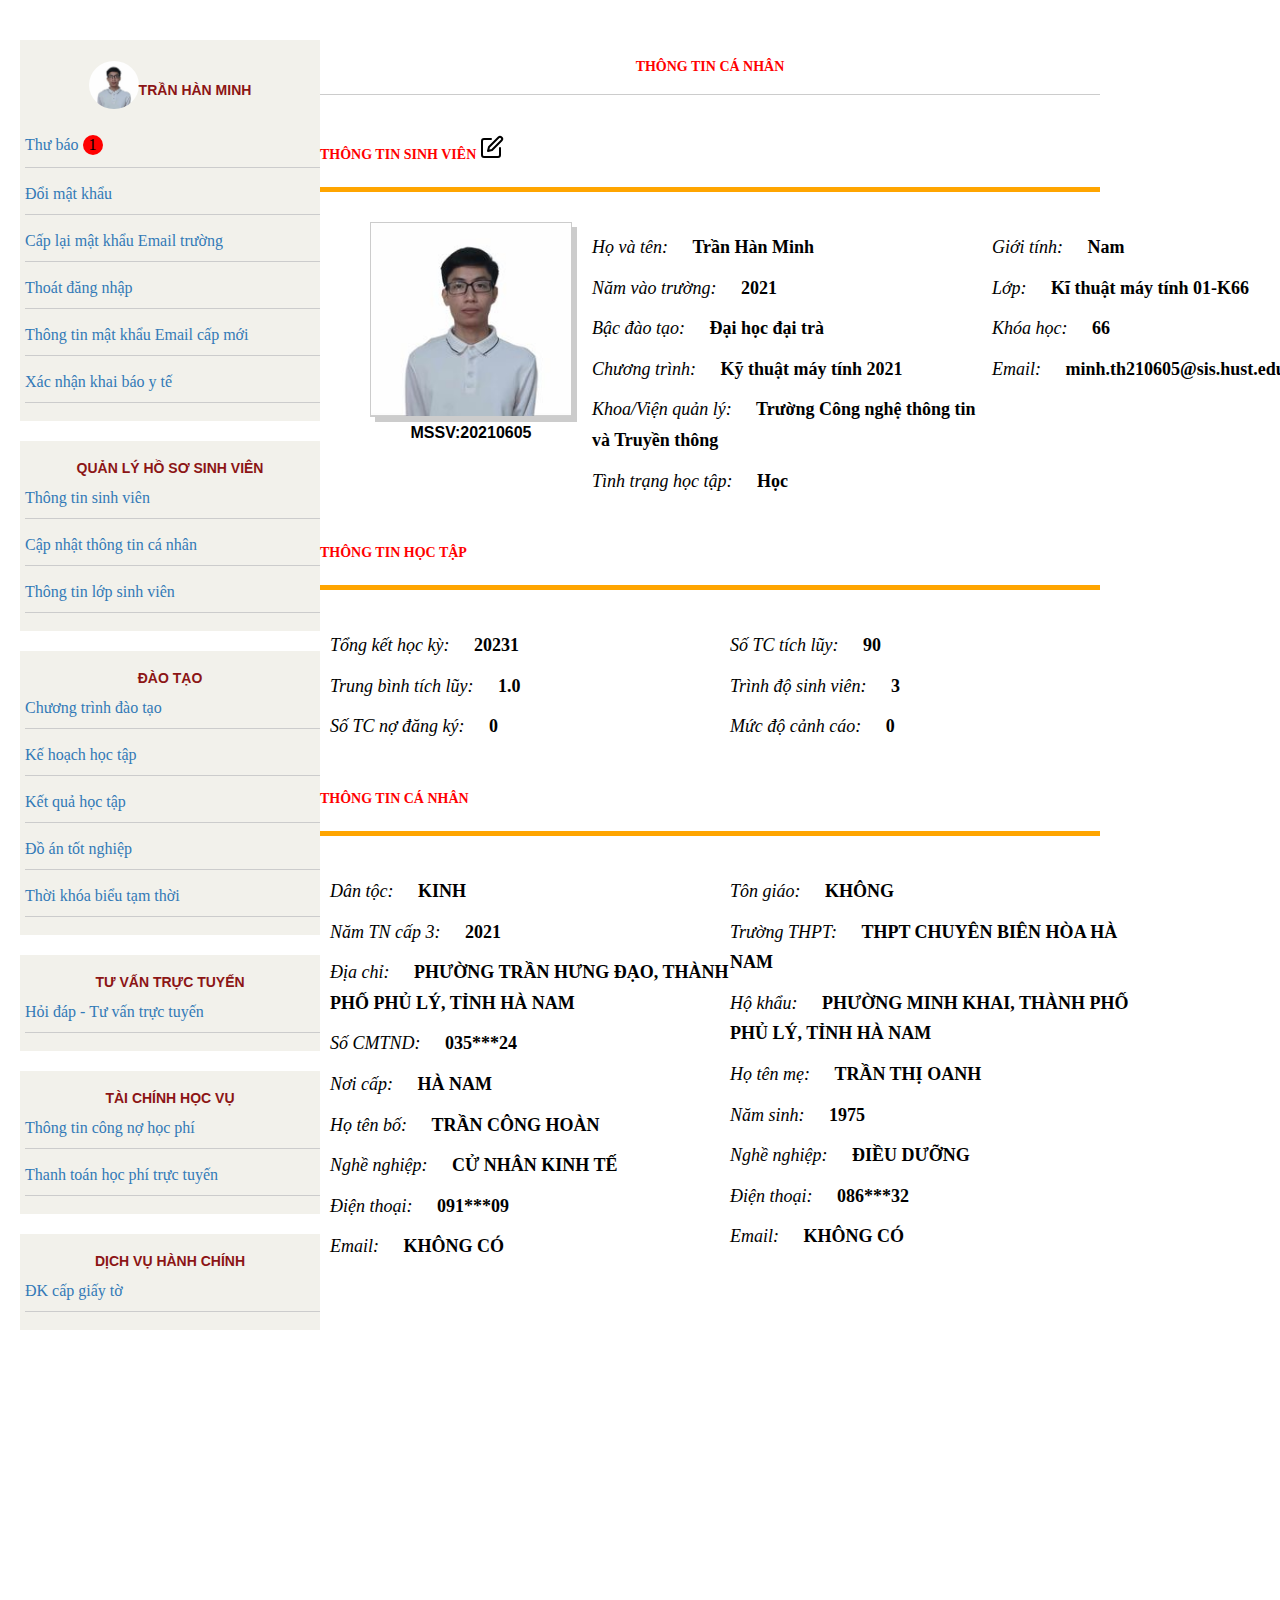
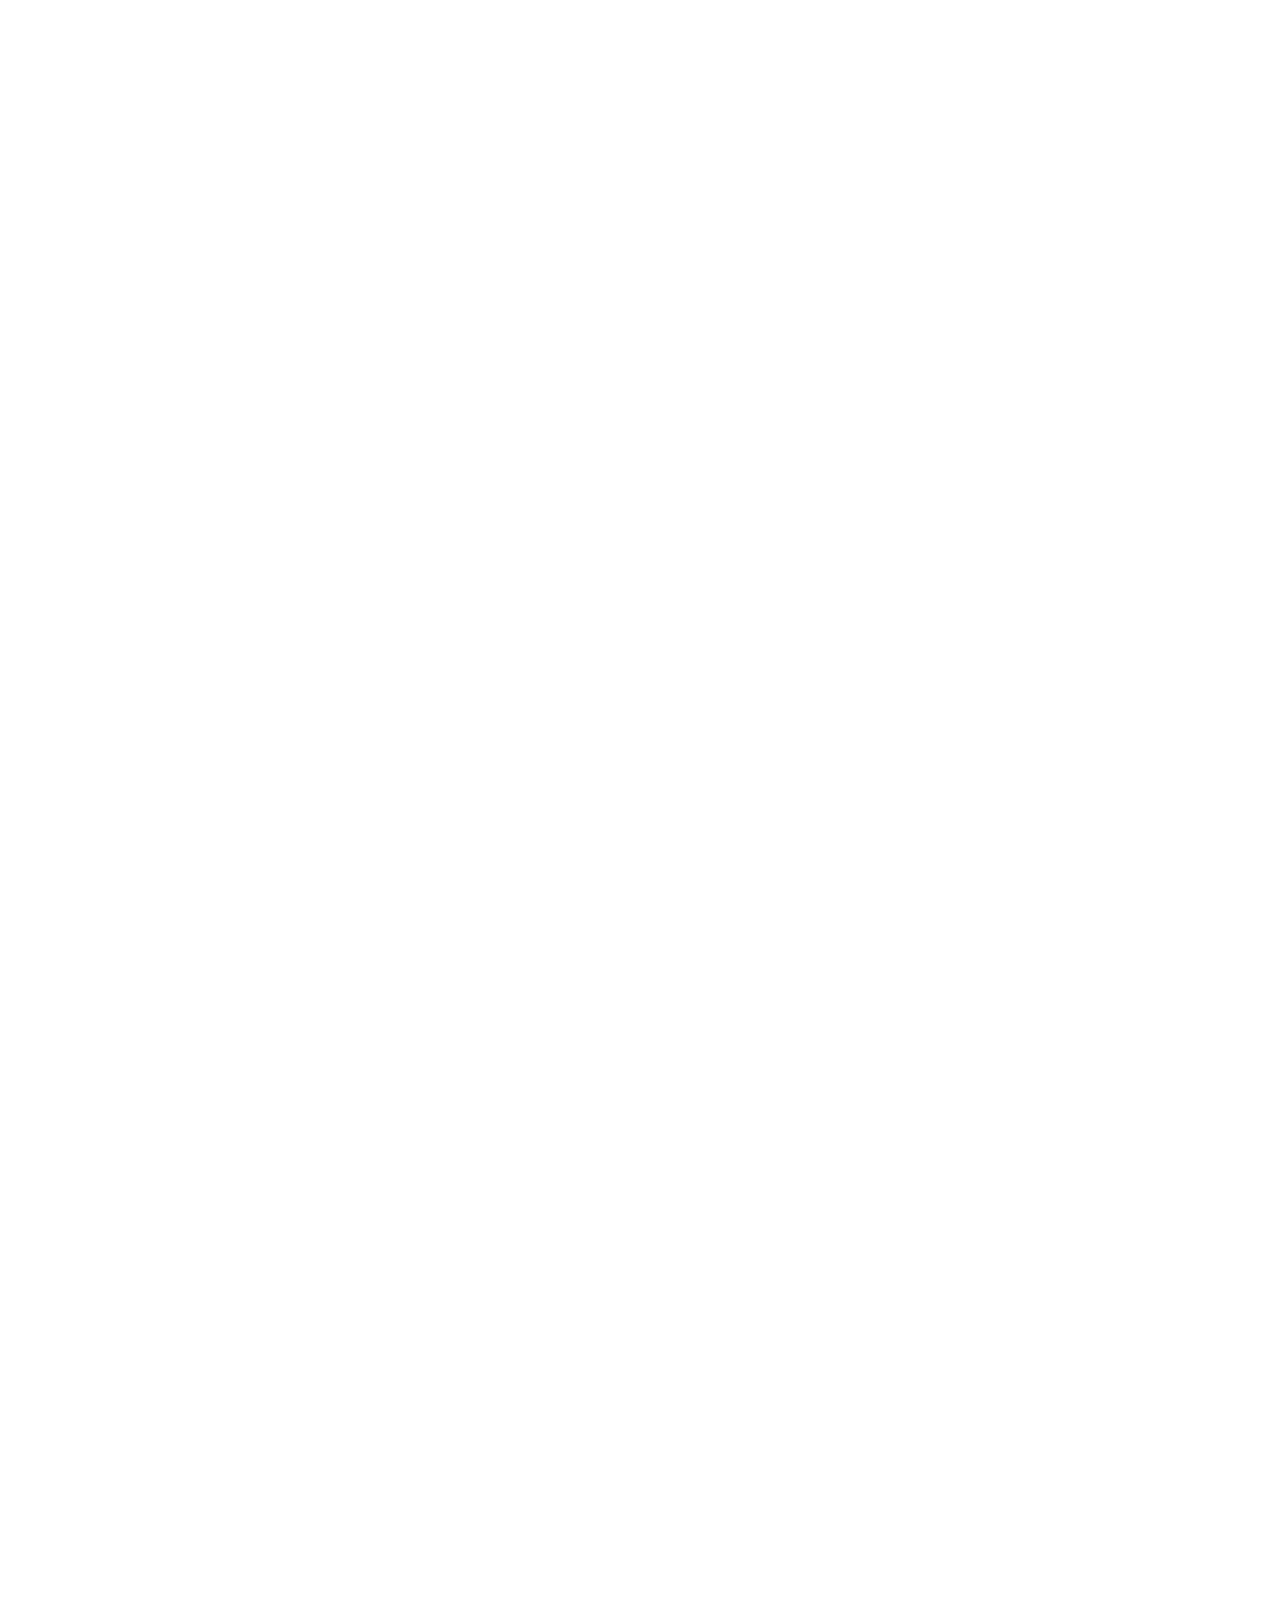
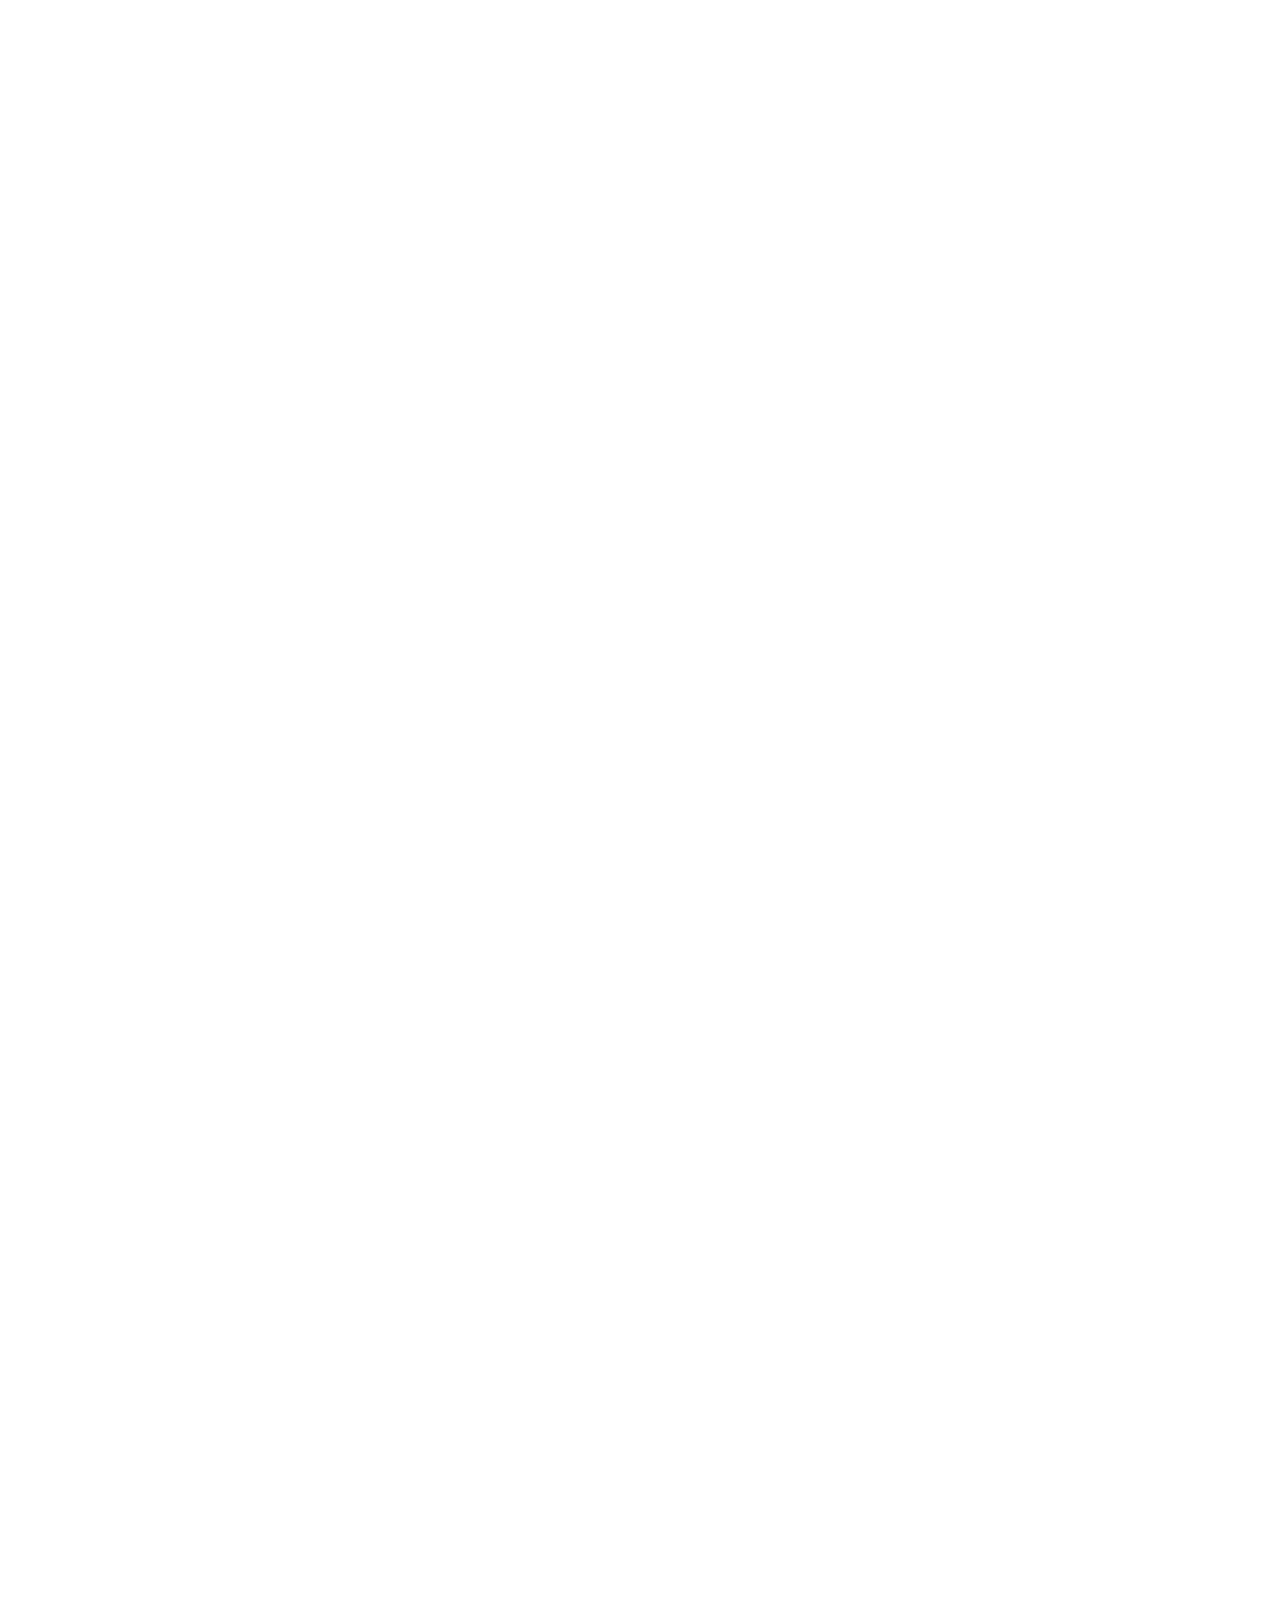
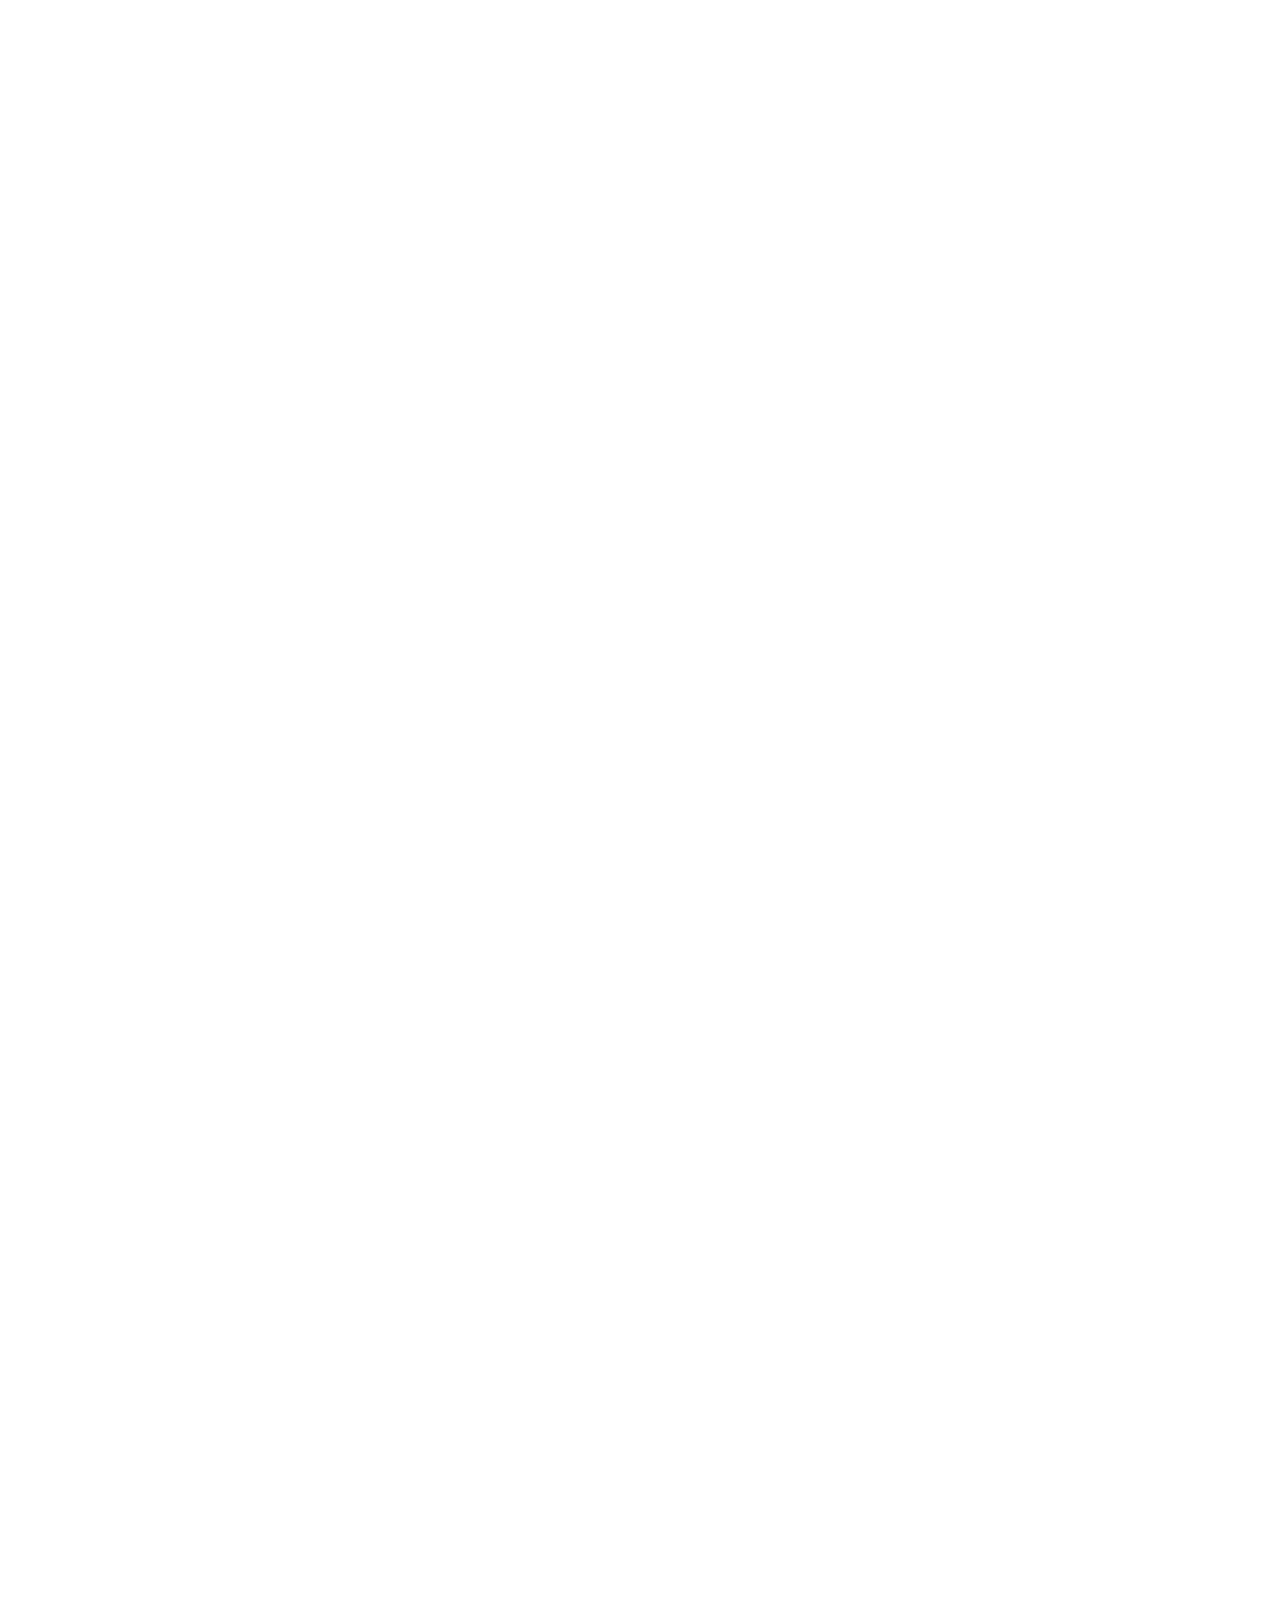
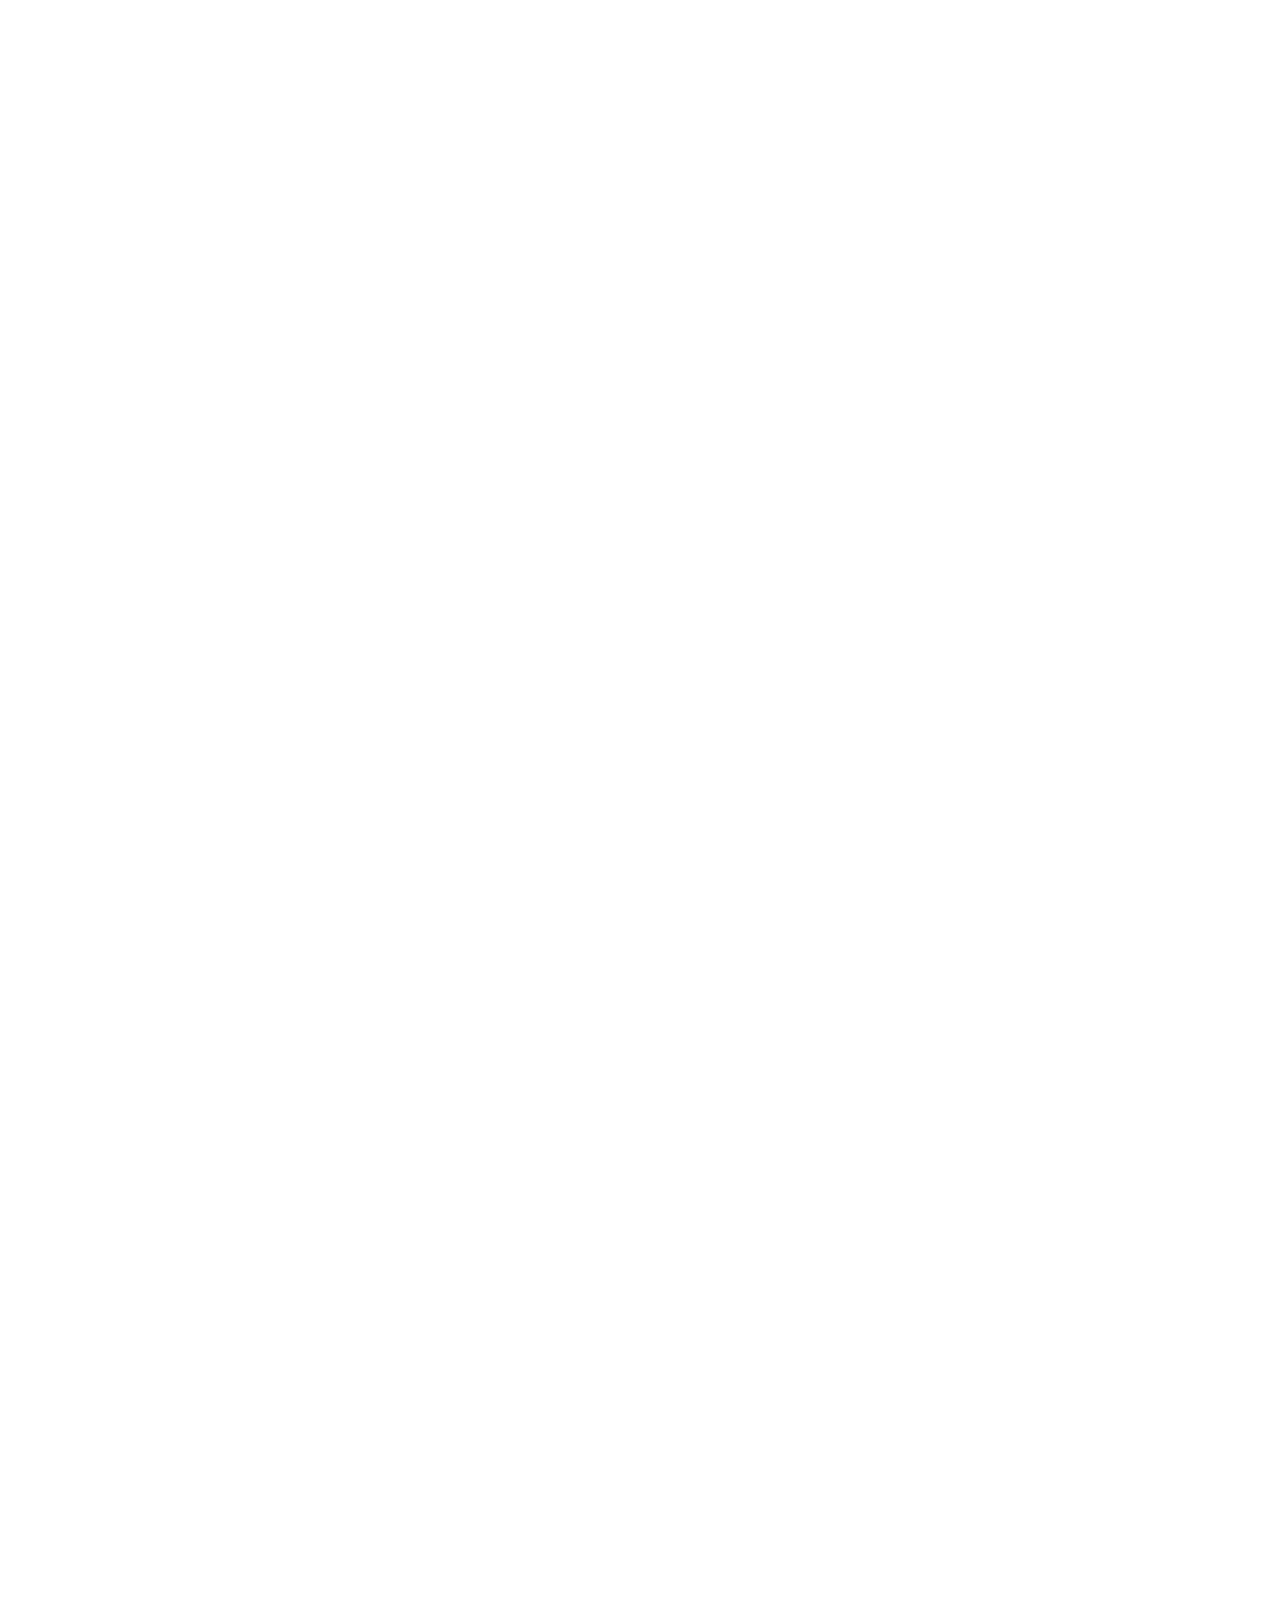
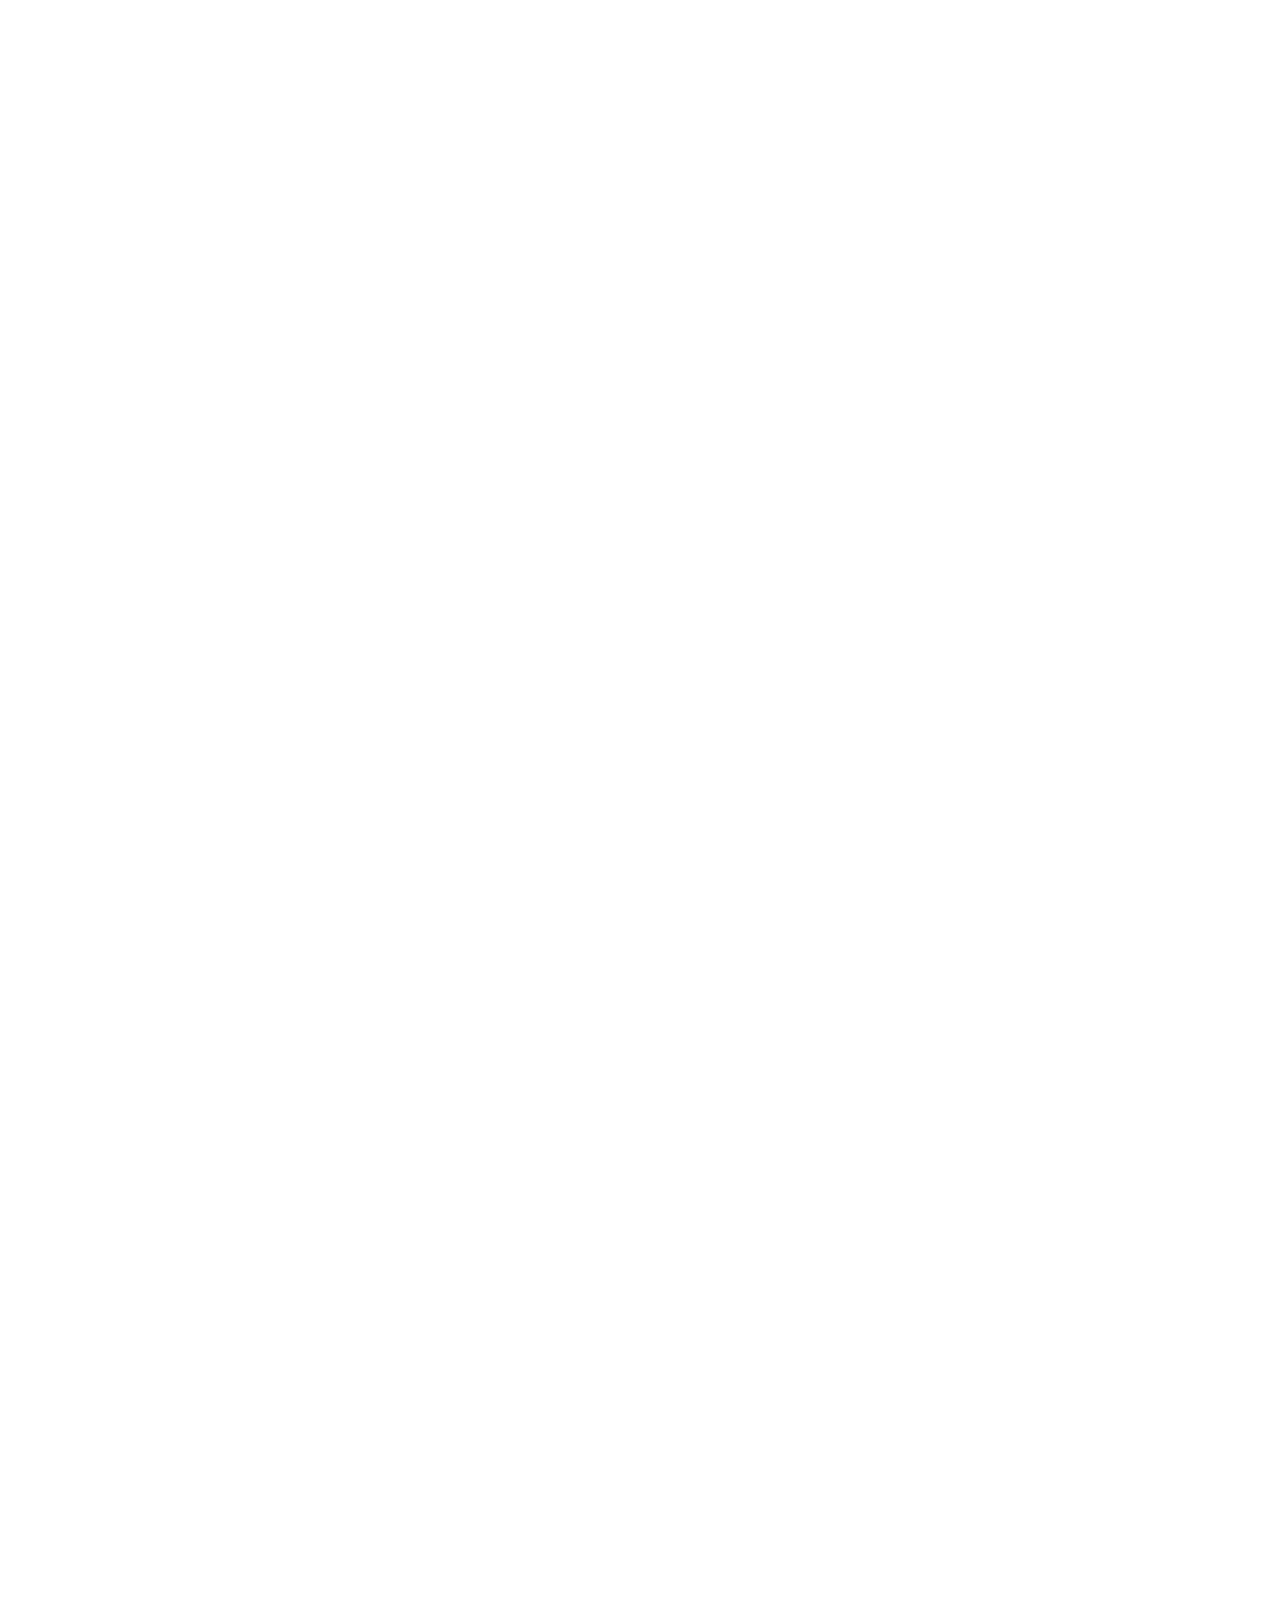
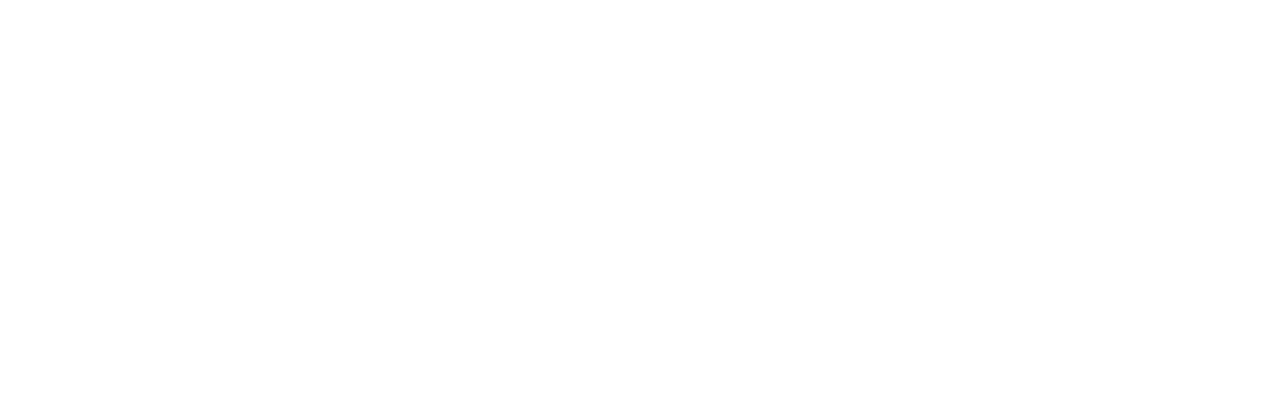
<file: index.html>
<!DOCTYPE html>
<html lang="en">
<head>
    <meta charset="UTF-8">
    <meta name="viewport" content="width=device-width, initial-scale=1.0">
    <title>Document</title>
    <link rel="stylesheet" href="./assets/reset.css">
    <link rel="stylesheet" href="./assets/style.css">
</head>
<body>
    <div class="head" style="height: 10000px;">
        <div class="left-menu">
            <div class="menu">
                <div class="name heading">
                    <div class="avatar-small">
                        <img src="./assets/img/avartar.jpg" alt="avatar">
                    </div>
                    <h3>TRẦN HÀN MINH</h3>
                </div>
                <ul class="list-option">
                    <li>
                        <a href="#!">Thư báo</a>
                        <div class="noti">1</div>
                    </li>
                    <li>
                        <a href="#!">Đổi mật khẩu</a>
                    </li>
                    <li>
                        <a href="#!">Cấp lại mật khẩu Email trường</a>
                    </li>
                    <li>
                        <a href="#!">Thoát đăng nhập</a>
                    </li>
                    <li>
                        <a href="#!">Thông tin mật khẩu Email cấp mới</a>
                    </li>
                    <li>
                        <a href="#!">Xác nhận khai báo y tế</a>
                    </li>
                </ul>
            </div>

            <div class="menu">
                <div class="heading">
                    <h3>
                        QUẢN LÝ HỒ SƠ SINH VIÊN
                    </h3>
                </div>

                <ul class="list-option">
                    <li>
                        <a href="!#">Thông tin sinh viên</a>
                    </li>
                    <li>
                        <a href="!#">Cập nhật thông tin cá nhân</a>
                    </li>
                    <li>
                        <a href="!#">Thông tin lớp sinh viên</a>
                    </li>
                </ul>
            </div>

            <div class="menu">
                <div class="heading">
                    <h3>ĐÀO TẠO</h3>
                </div>

                <ul class="list-option">
                    <li>
                        <a href="!#">Chương trình đào tạo</a>
                    </li>
                    <li>
                        <a href="!#">Kế hoạch học tập</a>
                    </li>
                    <li>
                        <a href="!#">Kết quả học tập</a>
                    </li>
                    <li>
                        <a href="!#">Đồ án tốt nghiệp</a>
                    </li>
                    <li>
                        <a href="!#">Thời khóa biểu tạm thời</a>
                    </li>
                </ul>
            </div>

            <div class="menu">
                <div class="heading">
                    <h3>TƯ VẤN TRỰC TUYẾN</h3>
                </div>
                <ul class = "list-option">
                    <li>
                        <a href="!#">Hỏi đáp - Tư vấn trực tuyến</a>
                    </li>
                </ul>
            </div>

            <div class="menu">
                <div class="heading">
                    <h3>TÀI CHÍNH HỌC VỤ</h3>
                </div>

                <ul class="list-option">
                    <li>
                        <a href="!#">Thông tin công nợ học phí</a>
                    </li>
                    <li>
                        <a href="!#">Thanh toán học phí trực tuyến</a>
                    </li>
                </ul>
            </div>

            <div class="menu">
                <div class="heading">
                    <h3>DỊCH VỤ HÀNH CHÍNH</h3>
                </div>

                <ul class="list-option">
                    <li>
                        <a href="!#">ĐK cấp giấy tờ</a>
                    </li>
                </ul>

            </div>

        </div>

        <div class="main-content">
            <div class="title main-title">
                <h2>THÔNG TIN CÁ NHÂN</h2>
            </div>

            <div class="student-info ">
                <div class="title sub-title info">
                    <h2>
                        THÔNG TIN SINH VIÊN
                        <a href="edit.html">
                            <img src="./assets/img/8666681_edit_icon.svg" alt="" class="icon">
                        </a>
                    </h2>

                </div>
                
                <div class="info">
                    <div class="big-avatar">
                        <img src="./assets/img/avartar.jpg" alt="Avatar" id="avatar">
                        <p>MSSV:20210605</p>
                    </div>

                    <div class="sub-info">
                        <div class="content">
                            <strong>Họ và tên:</strong>
                            <span class="name" id="name">Trần Hàn Minh</span>
                        </div>

                        <div class="content">
                            <strong>Năm vào trường:</strong>
                            <span class = "year" id = "year">2021</span>
                        </div>
                        <div class="content">
                            <strong>Bậc đào tạo:</strong>
                            <span class = "educate" id = "educate">Đại học đại trà</span>
                        </div>
                        <div class="content">
                            <strong>Chương trình: </strong>
                            <span class ="program" id = "program">Kỹ thuật máy tính 2021</span>
                        </div>
                        <div class="content">
                            <strong>Khoa/Viện quản lý:</strong>
                            <span class ="institute" id = "institute">Trường Công nghệ thông tin và Truyền thông</span>
                        </div>
                        <div class="content">
                            <strong>Tình trạng học tập: </strong>
                            <span class = "status" id="status">Học</span>
                        </div>
                    </div>

                    <div class="sub-info">
                        <div class="content">
                            <strong>Giới tính:</strong>
                            <span class = "sex" id="sex">Nam</span>
                        </div>
                        <div class="content">
                            <strong>Lớp:</strong>
                            <span class="class" id="class">Kĩ thuật máy tính 01-K66</span>
                        </div>
                        <div class="content">
                            <strong>Khóa học:</strong>
                            <span class ="grade" id="grade">66</span>
                        </div>
                        <div class="content">
                            <strong>Email:</strong>
                            <span class ="email" id="email" name = "email">minh.th210605@sis.hust.edu.vn</span>
                        </div>
                    </div>
                </div>
            </div>

            <div class="student-info ">
                <div class="title sub-title info">
                    <h2>
                        THÔNG TIN HỌC TẬP
                    </h2>
                </div>
                
                <div class="info">
                    <div class="sub-info">
                        <div class="content">
                            <strong>Tổng kết học kỳ:</strong>
                            <span>20231</span>
                        </div>

                        <div class="content">
                            <strong>Trung bình tích lũy:</strong>
                            <span>1.0</span>
                        </div>
                        <div class="content">
                            <strong>Số TC nợ đăng ký:</strong>
                            <span>0</span>
                        </div>
                    </div>

                    <div class="sub-info">
                        <div class="content">
                            <strong>Số TC tích lũy: </strong>
                            <span>90</span>
                        </div>
                        <div class="content">
                            <strong>Trình độ sinh viên:</strong>
                            <span>3</span>
                        </div>
                        <div class="content">
                            <strong>Mức độ cảnh cáo:</strong>
                            <span>0</span>
                        </div>
                    </div>
                </div>
            </div>


            <div class="student-info ">
                <div class="title sub-title info">
                    <h2>
                        THÔNG TIN CÁ NHÂN
                    </h2>
                </div>
                
                <div class="info">
                    <div class="sub-info">
                        <div class="content">
                            <strong>Dân tộc:</strong>
                            <span>KINH</span>
                        </div>
                        <div class="content">
                            <strong>Năm TN cấp 3:</strong>
                            <span>2021</span>
                        </div>
                        <div class="content">
                            <strong>Địa chỉ:</strong>
                            <span>PHƯỜNG TRẦN HƯNG ĐẠO, THÀNH PHỐ PHỦ LÝ, TỈNH HÀ NAM</span>
                        </div>
                        <div class="content">
                            <strong>Số CMTND:</strong>
                            <span>035***24</span>
                        </div>
                        <div class="content">
                            <strong>Nơi cấp:</strong>
                            <span>HÀ NAM</span>
                        </div>
                        <div class="content">
                            <strong>Họ tên bố:</strong>
                            <span>TRẦN CÔNG HOÀN</span>
                        </div>
                        <div class="content">
                            <strong>Nghề nghiệp:</strong>
                            <span>CỬ NHÂN KINH TẾ</span>
                        </div>
                        <div class="content">
                            <strong>Điện thoại:</strong>
                            <span>091***09</span>
                        </div>
                        <div class="content">
                            <strong>Email:</strong>
                            <span>KHÔNG CÓ</span>
                        </div>
                    </div>

                    <div class="sub-info">
                        <div class="content">
                            <strong>Tôn giáo:</strong>
                            <span>KHÔNG</span>
                        </div>
                        <div class="content">
                            <strong>Trường THPT:</strong>
                            <span>THPT CHUYÊN BIÊN HÒA HÀ NAM</span>
                        </div>
                        <div class="content">
                            <strong>Hộ khẩu:</strong>
                            <span>PHƯỜNG MINH KHAI, THÀNH PHỐ PHỦ LÝ, TỈNH HÀ NAM</span>
                        </div>
                        <div class="content">
                            <strong>Họ tên mẹ:</strong>
                            <span>TRẦN THỊ OANH</span>
                        </div>
                        <div class="content">
                            <strong>Năm sinh:</strong>
                            <span>1975</span>
                        </div>
                        <div class="content">
                            <strong>Nghề nghiệp:</strong>
                            <span>ĐIỀU DƯỠNG</span>
                        </div>
                        <div class="content">
                            <strong>Điện thoại:</strong>
                            <span>086***32</span>
                        </div>
                        <div class="content">
                            <strong>Email:</strong>
                            <span>KHÔNG CÓ</span>
                        </div>
                    </div>
                </div>
            </div>
        </div>
    </div>
    <script src ="assets/javascript/javascript.js"></script>
</body>
</html>
</file>
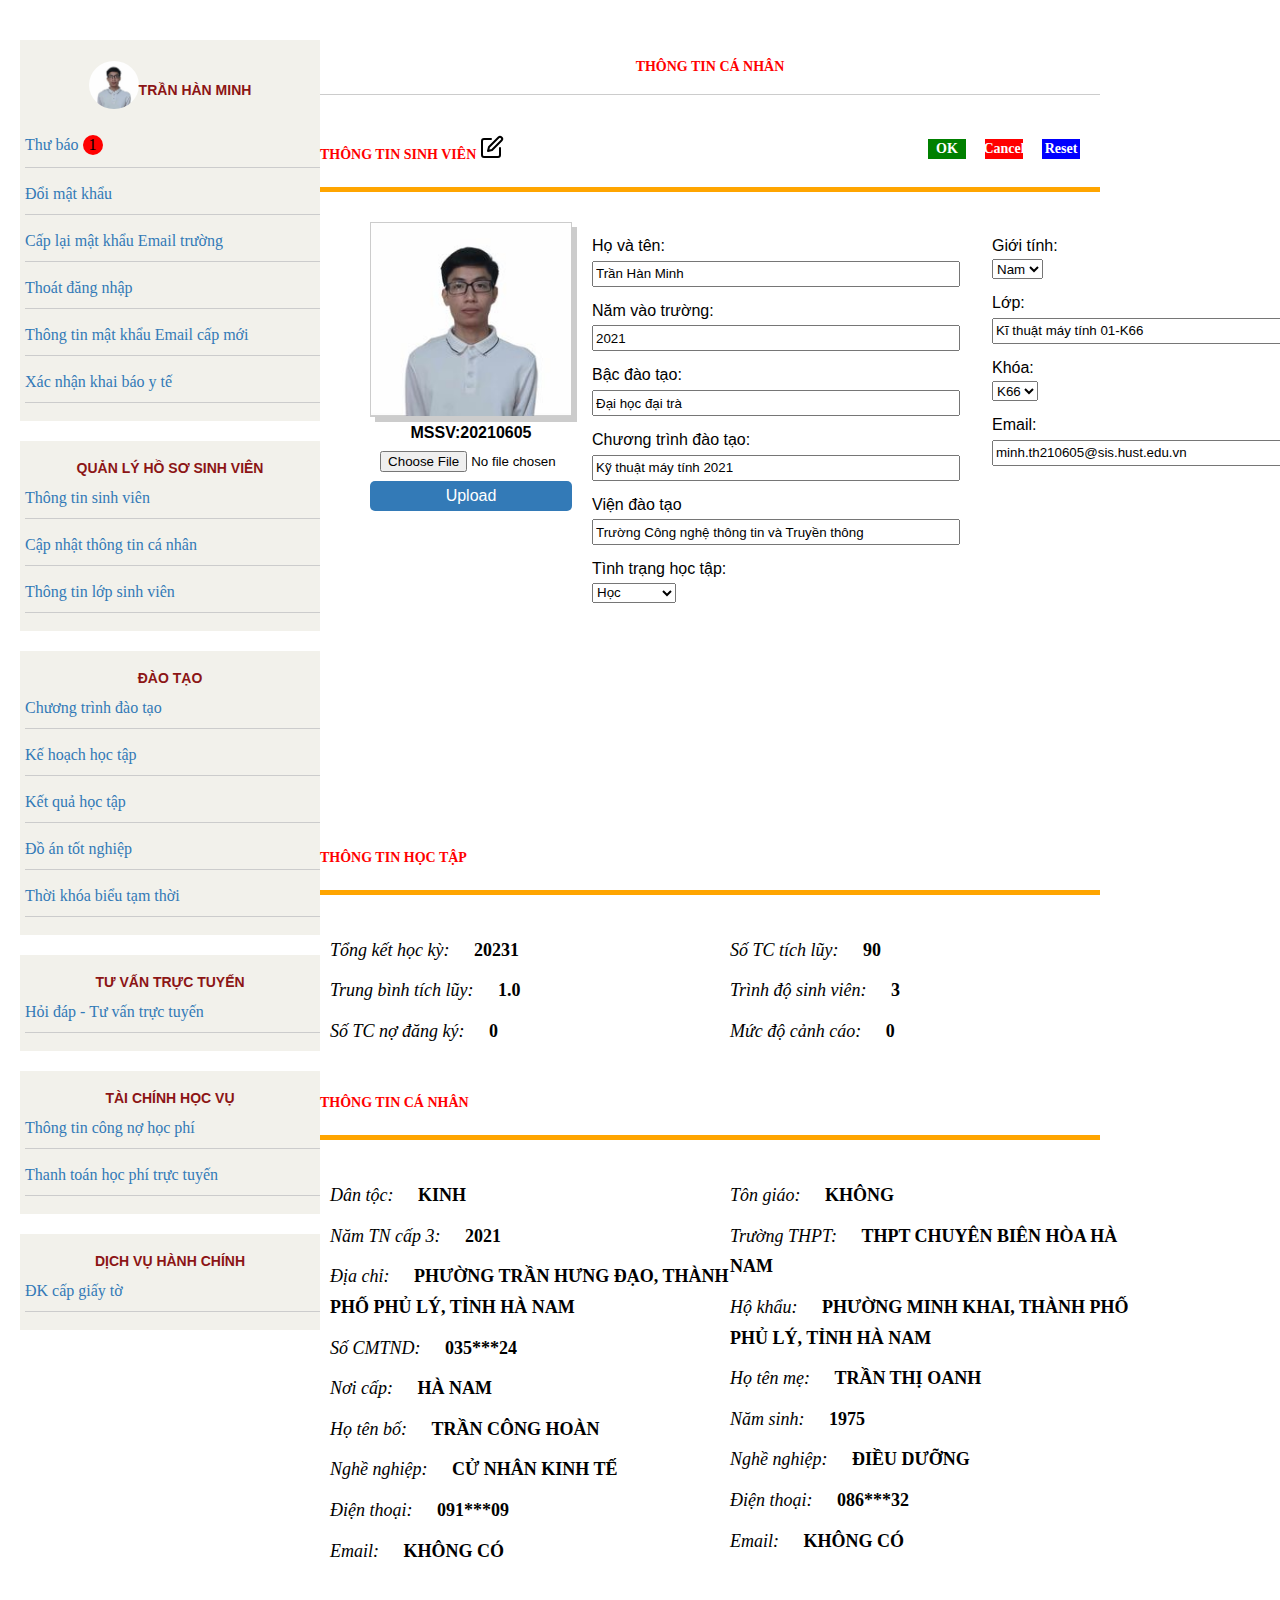
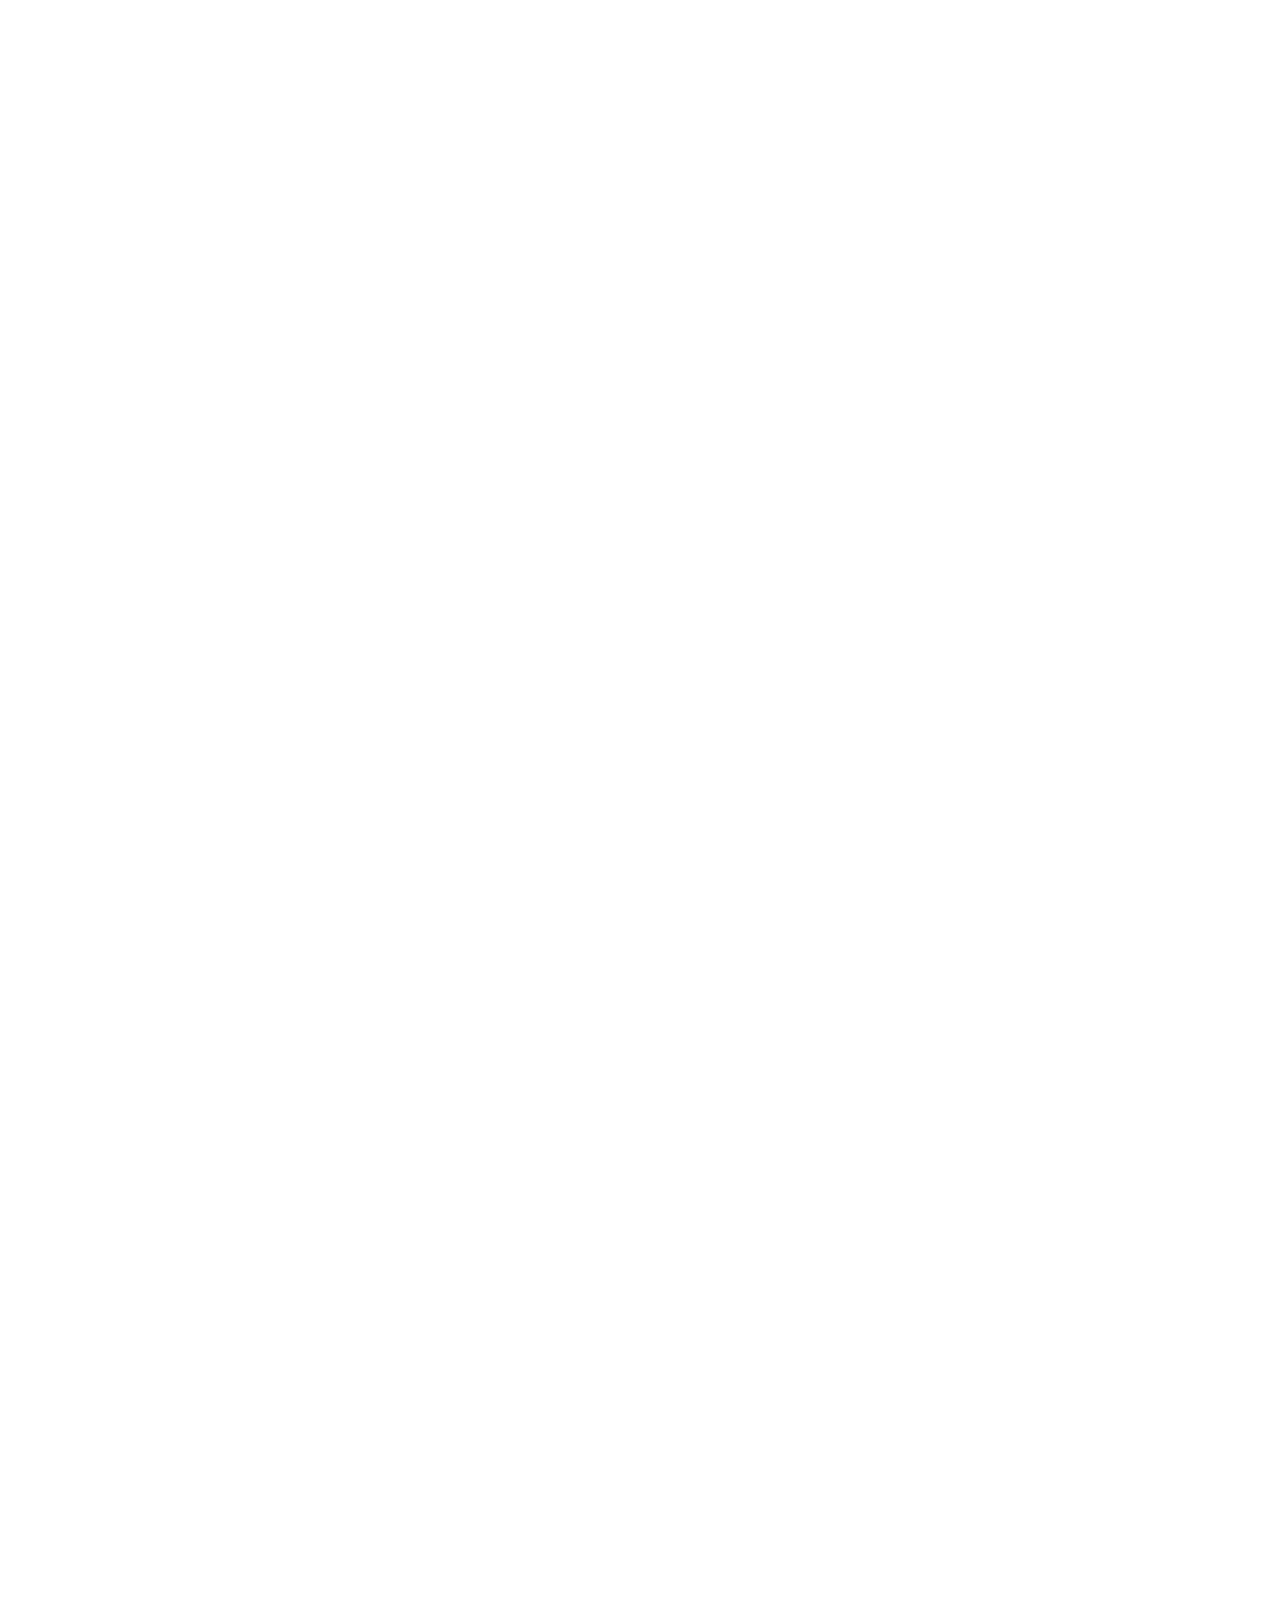
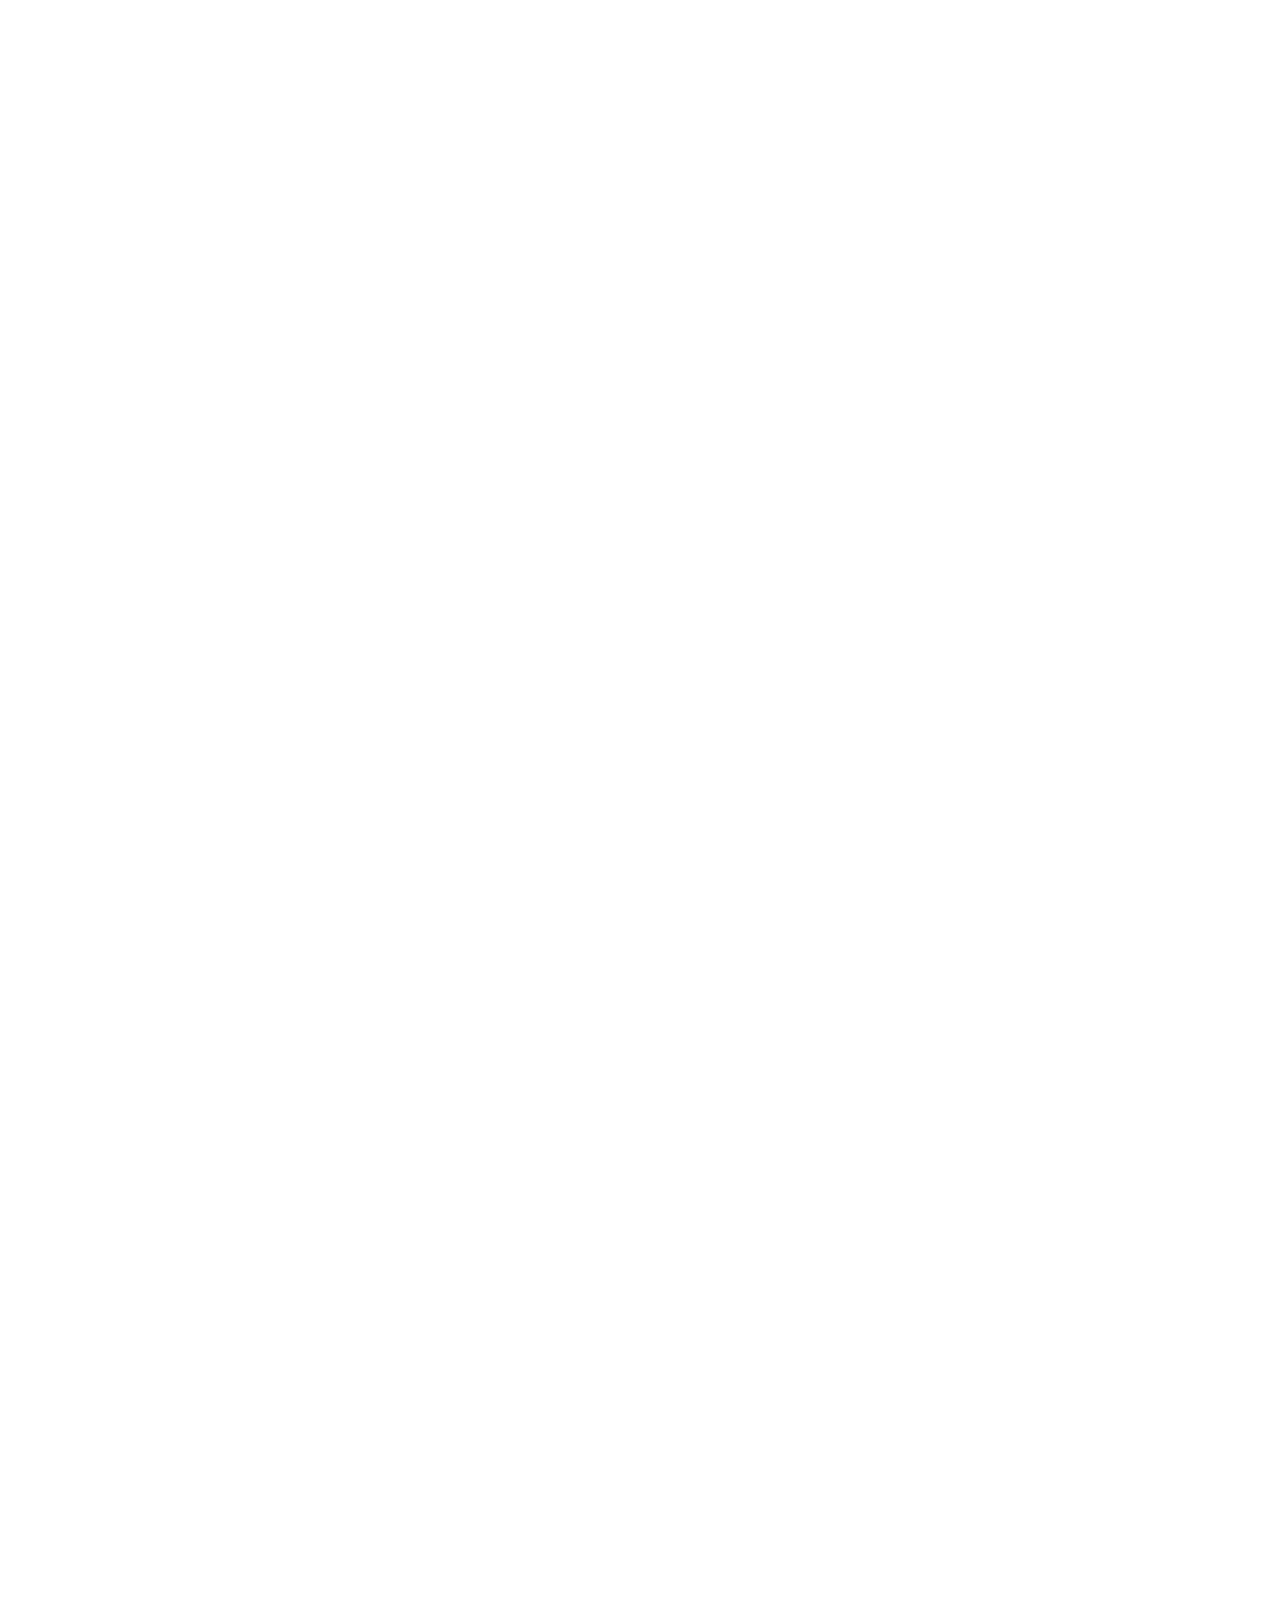
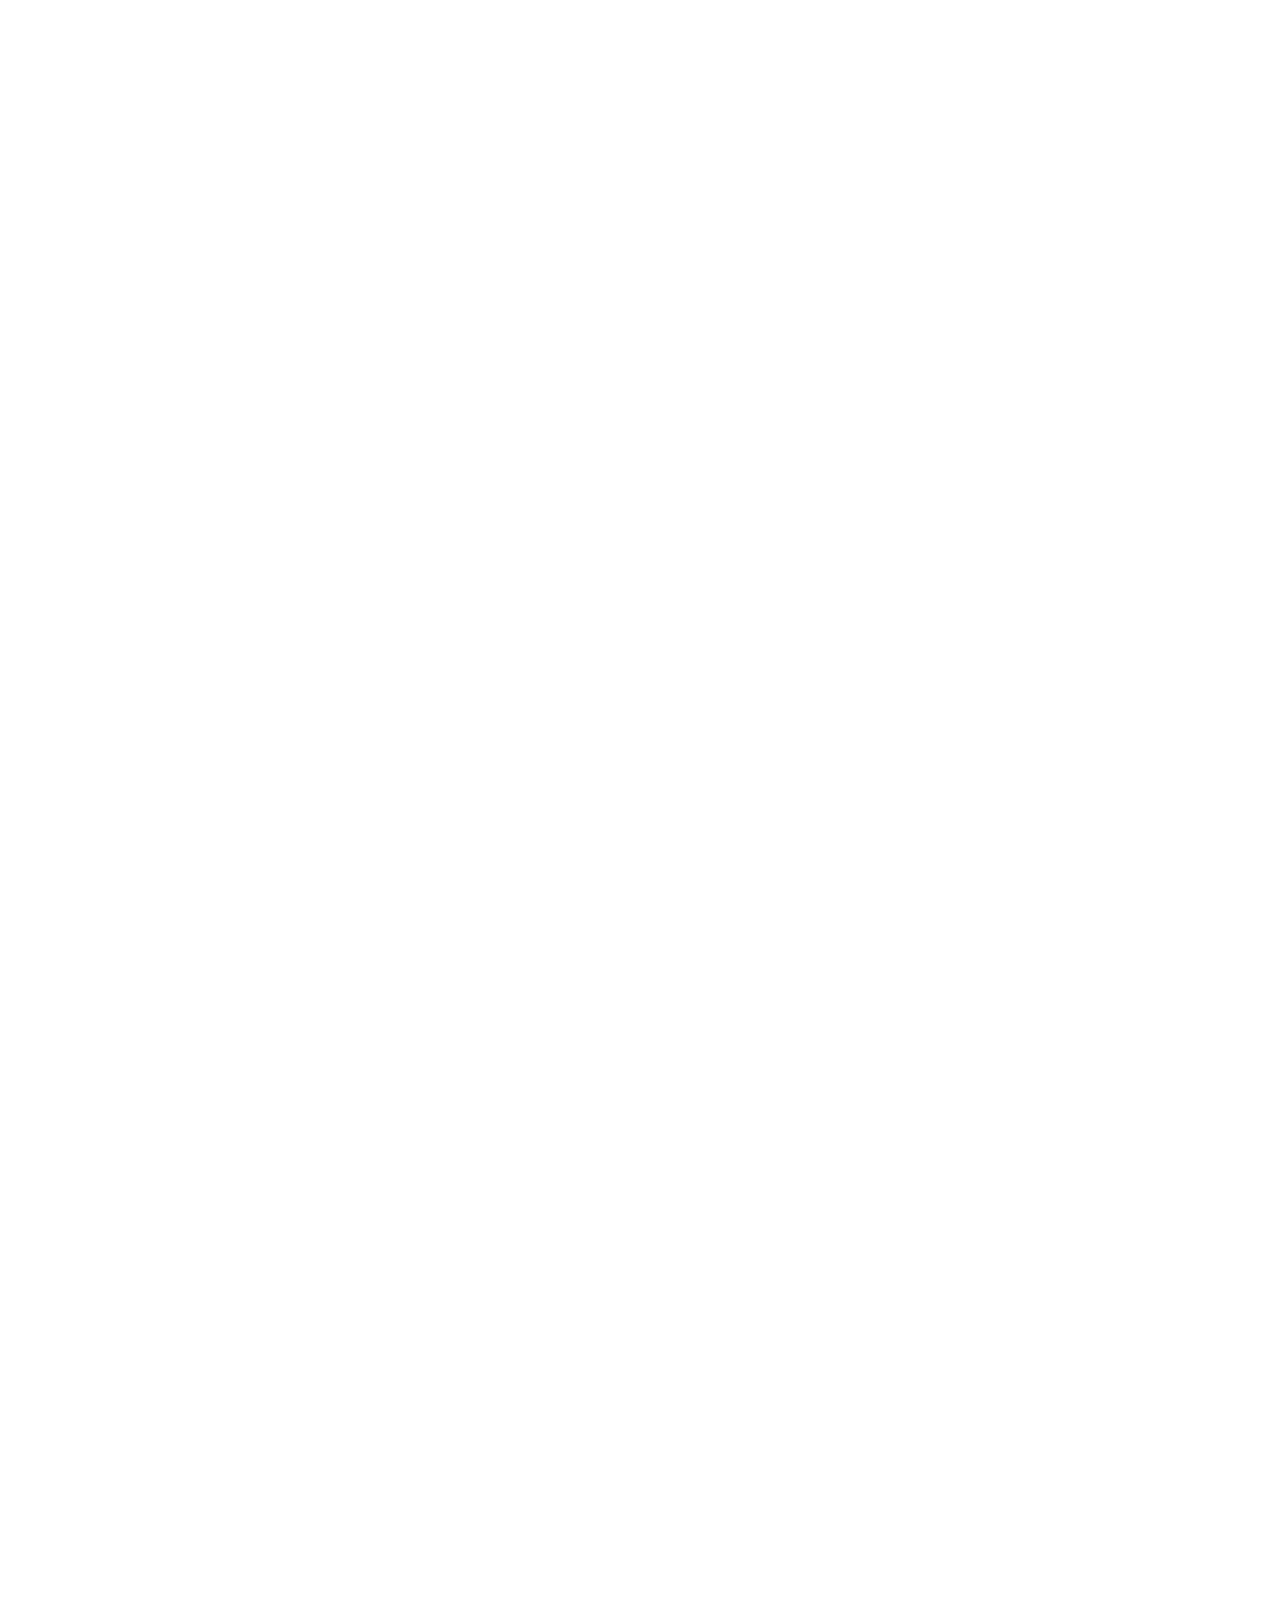
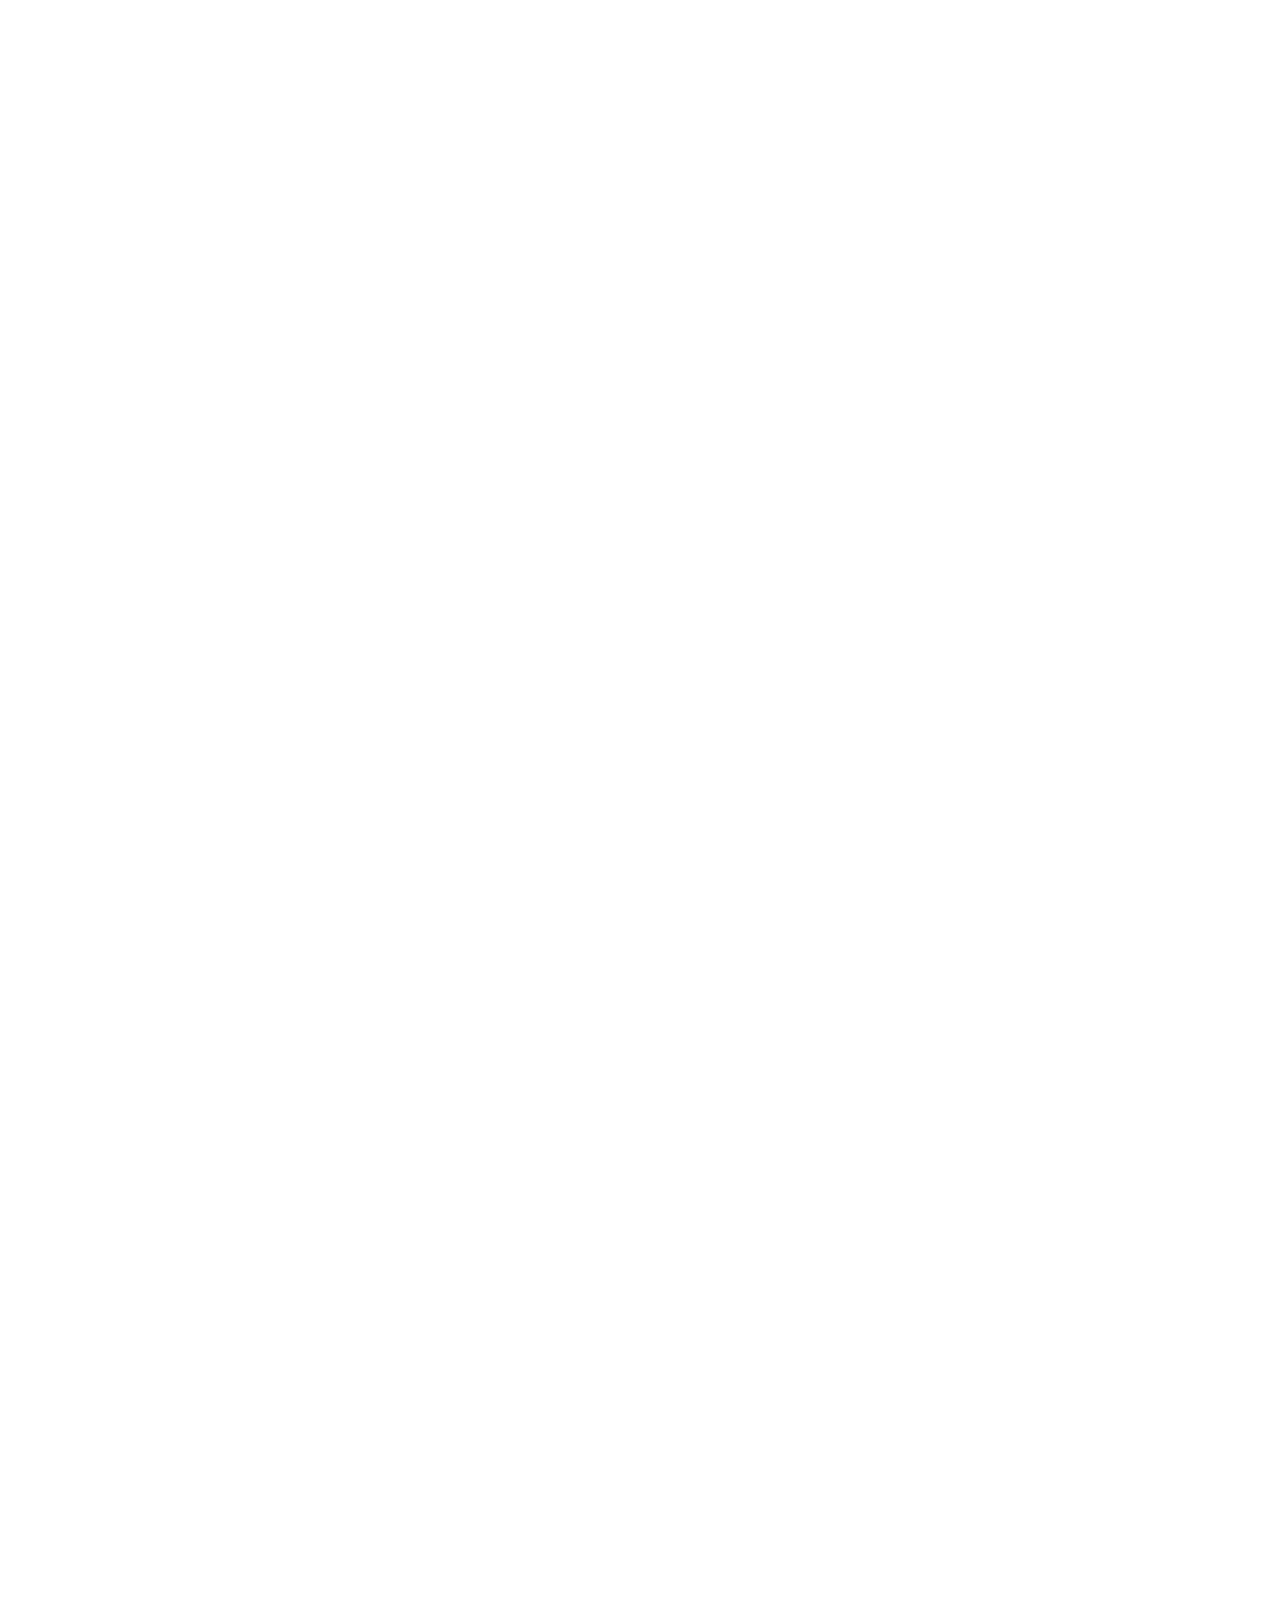
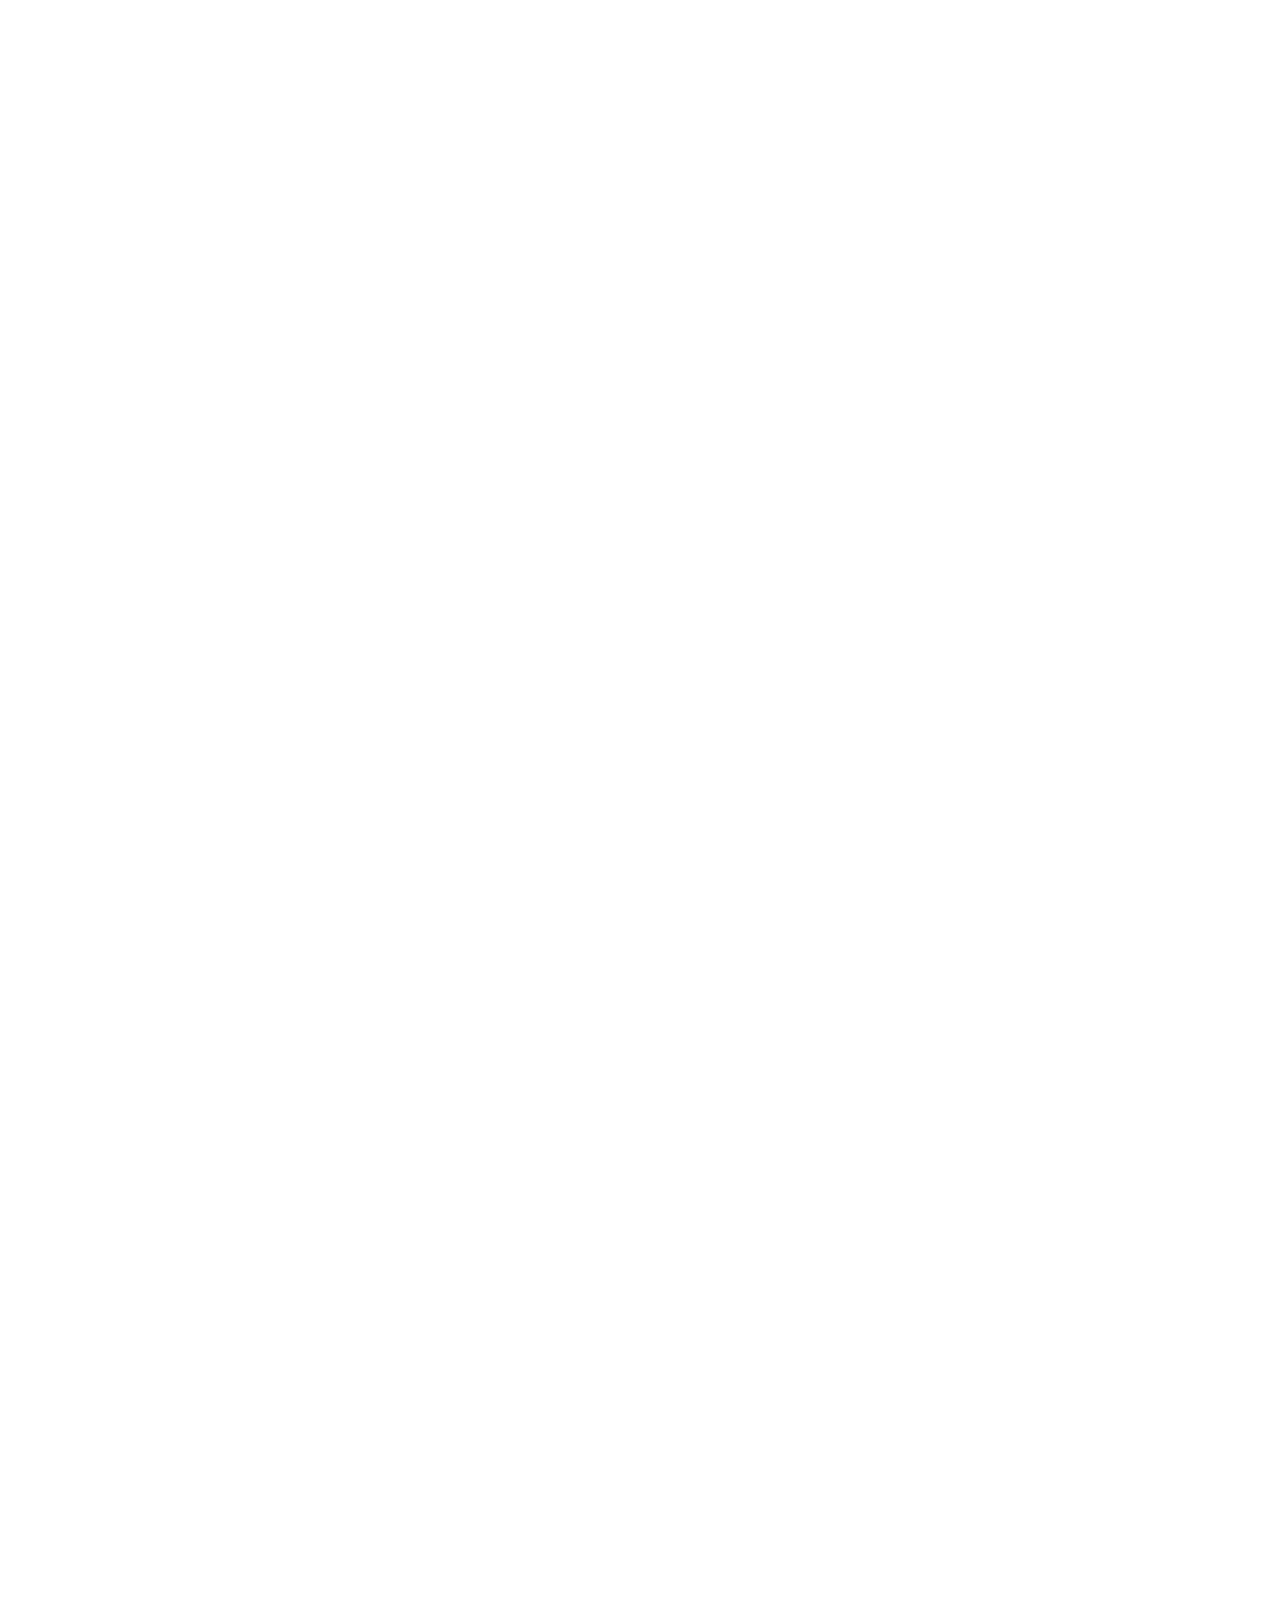
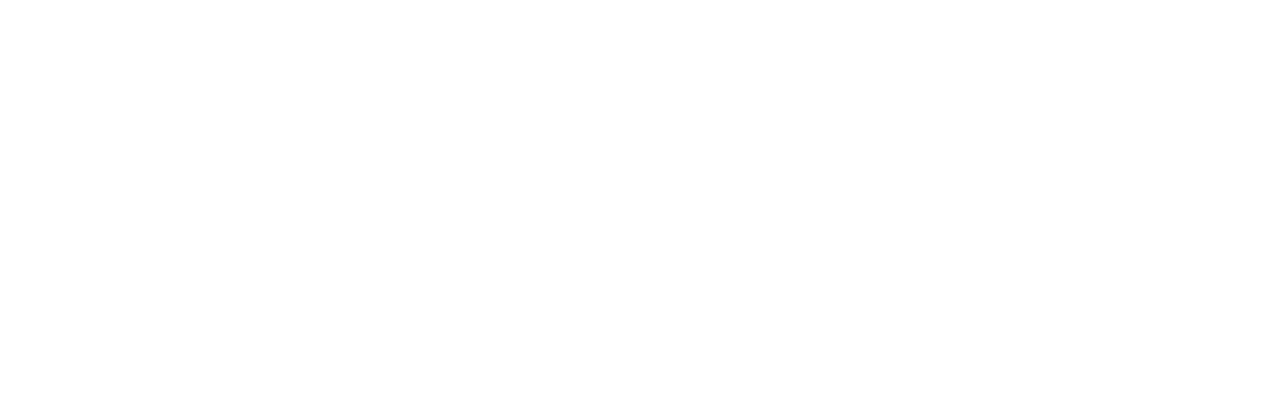
<file: edit.html>
<!DOCTYPE html>
<html lang="en">
    <head>
        <meta charset="UTF-8">
        <meta name="viewport" content="width=device-width, initial-scale=1.0">
        <title>Document</title>
        <link rel="stylesheet" href="./assets/reset.css">
        <link rel="stylesheet" href="./assets/styletestedit.css">
    </head>
    <script src="assets/javascript/edit.js"></script>
<body>
    <div class="head" style="height: 10000px;">
        <div class="left-menu">
            <div class="menu">
                <div class="name heading">
                    <div class="avatar-small">
                        <img src="./assets/img/avartar.jpg" alt="avatar">
                    </div>
                    <h3>TRẦN HÀN MINH</h3>
                </div>
                <ul class="list-option">
                    <li>
                        <a href="#!">Thư báo</a>
                        <div class="noti">1</div>
                    </li>
                    <li>
                        <a href="#!">Đổi mật khẩu</a>
                    </li>
                    <li>
                        <a href="#!">Cấp lại mật khẩu Email trường</a>
                    </li>
                    <li>
                        <a href="#!">Thoát đăng nhập</a>
                    </li>
                    <li>
                        <a href="#!">Thông tin mật khẩu Email cấp mới</a>
                    </li>
                    <li>
                        <a href="#!">Xác nhận khai báo y tế</a>
                    </li>
                </ul>
            </div>

            <div class="menu">
                <div class="heading">
                    <h3>
                        QUẢN LÝ HỒ SƠ SINH VIÊN
                    </h3>
                </div>

                <ul class="list-option">
                    <li>
                        <a href="!#">Thông tin sinh viên</a>
                    </li>
                    <li>
                        <a href="!#">Cập nhật thông tin cá nhân</a>
                    </li>
                    <li>
                        <a href="!#">Thông tin lớp sinh viên</a>
                    </li>
                </ul>
            </div>

            <div class="menu">
                <div class="heading">
                    <h3>ĐÀO TẠO</h3>
                </div>

                <ul class="list-option">
                    <li>
                        <a href="!#">Chương trình đào tạo</a>
                    </li>
                    <li>
                        <a href="!#">Kế hoạch học tập</a>
                    </li>
                    <li>
                        <a href="!#">Kết quả học tập</a>
                    </li>
                    <li>
                        <a href="!#">Đồ án tốt nghiệp</a>
                    </li>
                    <li>
                        <a href="!#">Thời khóa biểu tạm thời</a>
                    </li>
                </ul>
            </div>

            <div class="menu">
                <div class="heading">
                    <h3>TƯ VẤN TRỰC TUYẾN</h3>
                </div>
                <ul class = "list-option">
                    <li>
                        <a href="!#">Hỏi đáp - Tư vấn trực tuyến</a>
                    </li>
                </ul>
            </div>

            <div class="menu">
                <div class="heading">
                    <h3>TÀI CHÍNH HỌC VỤ</h3>
                </div>

                <ul class="list-option">
                    <li>
                        <a href="!#">Thông tin công nợ học phí</a>
                    </li>
                    <li>
                        <a href="!#">Thanh toán học phí trực tuyến</a>
                    </li>
                </ul>
            </div>

            <div class="menu">
                <div class="heading">
                    <h3>DỊCH VỤ HÀNH CHÍNH</h3>
                </div>

                <ul class="list-option">
                    <li>
                        <a href="!#">ĐK cấp giấy tờ</a>
                    </li>
                </ul>

            </div>

        </div>

        <div class="main-content">
            <div class="title main-title">
                <h2>THÔNG TIN CÁ NHÂN</h2>
            </div>

            <div class="student-info ">
                <div class="title sub-title info">
                    <h2 class = "student-info-header">
                        <div>
                            THÔNG TIN SINH VIÊN
                            <a href="edit.html">
                                <img  src="./assets/img/8666681_edit_icon.svg" alt="" class="icon">
                            </a>
                        </div>
                        <div class="tool-edit">
                            <span class="ok tool" onclick="onOkClick()">OK</span>
                            <span class="cancel tool" onclick="onCancelClick()">Cancel</span>
                            <span class="reset tool" onclick="onResetClick()">Reset</span>
                        </div>
                    </h2>

                </div>
                
                <div class="info">
                    <div class="big-avatar">
                        <img src="./assets/img/avartar.jpg" alt="" id="avatar">
                        <p>MSSV:20210605</p>
                        <form enctype="multipart/form-data" style="display: block;" class="edit-img">
                            <input id="imageUpload" type="file" accept="image/*">
                            <div class="btn-upload-img" onclick="onImgClick()">Upload</div>
                        </form>
                    </div>
                <form action="" class="edit-info">  
                    <div class="sub-info">
                        <div class="content">
                            <div class="form-item">
                                <label class="label" for="name">Họ và tên: </label>
                                <input type="text" class="name" id="name" required />
                              </div>
                        </div>

                        <div class="content">
                            <div class="form-item">
                                <label class="label" for="year">Năm vào trường:</label>
                                <input type="number" class="year" id="year" required />
                              </div>
                        </div>
                        <div class="content">
                            <div class="form-item">
                                <label class="label" for="educate">Bậc đào tạo:</label>
                                <input type="text" class="educate" id="educate" required />
                              </div>
                        </div>
                        <div class="content">
                            <div class="form-item">
                                <label class="label" for="program">Chương trình đào tạo:</label>
                                <input type="text" class="program" id="program" required />
                              </div>
                        </div>
                        <div class="content">
                            <div class="form-item">
                                <label for="institute" class="label">Viện đào tạo</label>
                                <input type="text" class="institute" id="institute" required />
                            </div>
                        </div>
                        <div class="content">
                            <div class="form-item">
                                <label for="status" class="label">Tình trạng học tập:</label>
                                <select name="status" id="status" class="status" required>
                                    <option value="Học">Học</option>
                                    <option value="Thôi học">Thôi học</option>
                                    <option value="Ra trường">Ra trường</option>
                                </select>
                            </div>
                        </div>
                    </div>

                    <div class="sub-info">
                        <div class="form-item">
                            <label for="sex" class="label">Giới tính:</label>
                            <select name="sex" class="sex" id="sex" required>
                              <option value="Nam">Nam</option>
                              <option value="Nữ">Nữ</option>
                            </select>
                          </div>

                        <div class="form-item">
                            <div class="form-item">
                                <label for="class" class="label">Lớp:</label>
                                <input type="text" class="class" id="class" required />
                            </div>
                        </div>
                        
                        <div class="content">
                            <div class="form-item">
                                <label for="grade" class="label">Khóa:</label>
                                <select name="grade" id="grade" class="grade" required>
                                  <option value="63">K63</option>
                                  <option value="64">K64</option>
                                  <option value="65">K65</option>
                                  <option value="66">K66</option>
                                  <option value="67">K67</option>
                                  <option value="68">K68</option>
                                  <option value="69">K69</option>
                                </select>
                            </div>
                        </div>
                        <div class="content">
                            <div class="form-item">
                                <label for="email" class="label">Email:</label>
                                <input type="email" class="email" id="email" required />
                            </div>
                        </div>
                    </div>
                </form>  

                </div>
            </div>

            <div class="student-info ">
                <div class="title sub-title info">
                    <h2>
                        THÔNG TIN HỌC TẬP
                    </h2>
                </div>
                
                <div class="info">
                    <div class="sub-info">
                        <div class="content">
                            <strong>Tổng kết học kỳ:</strong>
                            <span>20231</span>
                        </div>

                        <div class="content">
                            <strong>Trung bình tích lũy:</strong>
                            <span>1.0</span>
                        </div>
                        <div class="content">
                            <strong>Số TC nợ đăng ký:</strong>
                            <span>0</span>
                        </div>
                    </div>

                    <div class="sub-info">
                        <div class="content">
                            <strong>Số TC tích lũy: </strong>
                            <span>90</span>
                        </div>
                        <div class="content">
                            <strong>Trình độ sinh viên:</strong>
                            <span>3</span>
                        </div>
                        <div class="content">
                            <strong>Mức độ cảnh cáo:</strong>
                            <span>0</span>
                        </div>
                    </div>
                </div>
            </div>


            <div class="student-info ">
                <div class="title sub-title info">
                    <h2>
                        THÔNG TIN CÁ NHÂN
                    </h2>
                </div>
                
                <div class="info">
                    <div class="sub-info">
                        <div class="content">
                            <strong>Dân tộc:</strong>
                            <span>KINH</span>
                        </div>
                        <div class="content">
                            <strong>Năm TN cấp 3:</strong>
                            <span>2021</span>
                        </div>
                        <div class="content">
                            <strong>Địa chỉ:</strong>
                            <span>PHƯỜNG TRẦN HƯNG ĐẠO, THÀNH PHỐ PHỦ LÝ, TỈNH HÀ NAM</span>
                        </div>
                        <div class="content">
                            <strong>Số CMTND:</strong>
                            <span>035***24</span>
                        </div>
                        <div class="content">
                            <strong>Nơi cấp:</strong>
                            <span>HÀ NAM</span>
                        </div>
                        <div class="content">
                            <strong>Họ tên bố:</strong>
                            <span>TRẦN CÔNG HOÀN</span>
                        </div>
                        <div class="content">
                            <strong>Nghề nghiệp:</strong>
                            <span>CỬ NHÂN KINH TẾ</span>
                        </div>
                        <div class="content">
                            <strong>Điện thoại:</strong>
                            <span>091***09</span>
                        </div>
                        <div class="content">
                            <strong>Email:</strong>
                            <span>KHÔNG CÓ</span>
                        </div>
                    </div>

                    <div class="sub-info">
                        <div class="content">
                            <strong>Tôn giáo:</strong>
                            <span>KHÔNG</span>
                        </div>
                        <div class="content">
                            <strong>Trường THPT:</strong>
                            <span>THPT CHUYÊN BIÊN HÒA HÀ NAM</span>
                        </div>
                        <div class="content">
                            <strong>Hộ khẩu:</strong>
                            <span>PHƯỜNG MINH KHAI, THÀNH PHỐ PHỦ LÝ, TỈNH HÀ NAM</span>
                        </div>
                        <div class="content">
                            <strong>Họ tên mẹ:</strong>
                            <span>TRẦN THỊ OANH</span>
                        </div>
                        <div class="content">
                            <strong>Năm sinh:</strong>
                            <span>1975</span>
                        </div>
                        <div class="content">
                            <strong>Nghề nghiệp:</strong>
                            <span>ĐIỀU DƯỠNG</span>
                        </div>
                        <div class="content">
                            <strong>Điện thoại:</strong>
                            <span>086***32</span>
                        </div>
                        <div class="content">
                            <strong>Email:</strong>
                            <span>KHÔNG CÓ</span>
                        </div>
                    </div>
                </div>
            </div>
        </div>
    </div>
    <script>
        var Minh2021065 = JSON.parse(localStorage.getItem('student'));
        this.document.getElementById('name').value = Minh2021065.name;
        this.document.getElementById('year').value = Minh2021065.year;
        this.document.getElementById('educate').value = Minh2021065.educate;
        this.document.getElementById('program').value = Minh2021065.program;
        this.document.getElementById('institute').value = Minh2021065.institute;
        this.document.getElementById('status').value = Minh2021065.status;
        this.document.getElementById('sex').value = Minh2021065.sex;
        this.document.getElementById('class').value = Minh2021065.classs;
        this.document.getElementById('grade').value = Minh2021065.grade; 
        this.document.getElementById('email').value = 
        Minh2021065.email;
        this.document.getElementById('avatar').src = Minh2021065.avatar;
    </script>
</body>
</html>
</file>
<file: assets/style.css>
a {
    text-decoration: none;
    color : #337ab7;
}
li:hover {
    background-color: #ccc;
}
.div {
    display: inline-block;
}

h3{
    font-family: Arial, Helvetica, sans-serif;
    font-size: 14px !important;
    font-weight: bold;
    color: #8c1515;
}

.head {
    display: flex;
    margin-top: 20px;
}

.heading {
    display: flex;
    justify-content: center;
    align-items: center;
    margin-bottom: 10px;
}

.left-menu {
    margin : 20px;
    margin-right: 0px;
}

.menu {
    background-color: #F2F1EB;
    width: 300px;
    margin-bottom: 20px;
    padding-top: 20px;
    padding-bottom: 5px;
}

.avatar-small {
    width: 50px;
    height: 50px;
    border-radius: 50%;
    margin-bottom: 10px;
    display: flex;
    align-items: center; 
    justify-content: center; 
}
.avatar-small img {
    max-height: 100%;
    max-width: 100%;
    border-radius: 50%;
    /* object-fit: cover; */ 
}

.list-option li {
    padding-top: 5px;
    margin-left: 5px;
    margin-bottom: 10px;
}

.list-option li a {
    font-style: 13px;
    line-height: 1;
}

.list-option li::after {
    content: "";
    display: inline-block;
    width: 100%;
    height: 1px;
    background-color: #ccc;
}

/* Main Content */

.main-content {
    margin: 20px;
    width: calc(100% - 300px - 200px);
    margin-left: 0;
    font-family: sans-serif;
}

.info {
    margin-top: 20px;
    display: flex;
    justify-content: space-between;
    padding : 10px;
}

.title {
    display: flex;
    font-family:Times, serif;
    color : red;
    font-weight: bold;
    font-size: 14px;
    /* justify-content: center; */
    padding: 20px;
    /* border-bottom: 1px solid #ccc; */
}

.main-title {
    justify-content: center;
    border-bottom: 1px solid #ccc;
    margin-bottom: 20px;
}

.sub-title {
    padding-bottom: 25px;
    border-bottom: 5px solid orange;
    padding-left: 0px;
}

.info {
    display: flex;
}

.big-avatar {
    display: inline-block;
    width: 250px;
    border-radius: 50%;
    margin-right: 20px;
    text-align: center;
    margin-left: 40px;
}

.big-avatar img {
    margin-bottom: 5px;
    border: 1px solid #ccc;
    object-fit: cover;
}

.big-avatar p {
    display: inline-block;
    width: 100%;
    font-weight: bold;
    font-style: 16px;
}

strong {
    font-family: 'Times New Roman', Times, serif;
    /* font-weight: 700; */
    margin-right: 20px;
    font-size: 18px;
    font-style: italic;
}

.sub-info .content {
    margin-top: 10px;
    width: 400px;
    line-height: 1.7;
}

.content span {
    font-family: 'Times New Roman', Times, serif;
    font-weight: 700;
    margin-right: 20px;
    font-size: 18px;
    /* font-style: italic; */
}

.big-avatar img {
    box-shadow: 5px 5px #ccc;
}

.noti {
    width: 20px;
    height: 20px;
    background-color: red;
    display: inline-flex;
    justify-content: center;
    align-items: center;
    border-radius: 50%;
}

#avatar{
    width: 200px;
}
</file>
<file: assets/styletestedit.css>
a {
    text-decoration: none;
    color : #337ab7;
}
li:hover {
    background-color: #ccc;
}
.div {
    display: inline-block;
}

h3{
    font-family: Arial, Helvetica, sans-serif;
    font-size: 14px !important;
    font-weight: bold;
    color: #8c1515;
}

.head {
    display: flex;
    margin-top: 20px;
}

.heading {
    display: flex;
    justify-content: center;
    align-items: center;
    margin-bottom: 10px;
}

.left-menu {
    margin : 20px;
    margin-right: 0px;
}

.menu {
    background-color: #F2F1EB;
    width: 300px;
    margin-bottom: 20px;
    padding-top: 20px;
    padding-bottom: 5px;
}

.avatar-small {
    width: 50px;
    height: 50px;
    border-radius: 50%;
    margin-bottom: 10px;
    display: flex;
    align-items: center; 
    justify-content: center; 
}
.avatar-small img {
    max-height: 100%;
    max-width: 100%;
    border-radius: 50%;
    /* object-fit: cover; */ 
}

.list-option li {
    padding-top: 5px;
    margin-left: 5px;
    margin-bottom: 10px;
}

.list-option li a {
    font-style: 13px;
    line-height: 1;
}

.list-option li::after {
    content: "";
    display: inline-block;
    width: 100%;
    height: 1px;
    background-color: #ccc;
}

/* Main Content */

.main-content {
    margin: 20px;
    width: calc(100% - 300px - 200px);
    margin-left: 0;
    font-family: sans-serif;
}

.info {
    margin-top: 20px;
    display: flex;
    justify-content: space-between;
    padding : 10px;
}

.title {
    display: flex;
    font-family:Times, serif;
    color : red;
    font-weight: bold;
    font-size: 14px;
    /* justify-content: center; */
    padding: 20px;
    /* border-bottom: 1px solid #ccc; */
}

.main-title {
    justify-content: center;
    border-bottom: 1px solid #ccc;
    margin-bottom: 20px;
}

.sub-title {
    padding-bottom: 25px;
    border-bottom: 5px solid orange;
    padding-left: 0px;
}

.info {
    display: flex;
}

.big-avatar {
    display: inline-block;
    width: 250px;
    border-radius: 50%;
    margin-right: 20px;
    text-align: center;
    margin-left: 40px;
}

.big-avatar img {
    margin-bottom: 5px;
    border: 1px solid #ccc;
    object-fit: cover;
}

.big-avatar p {
    display: inline-block;
    width: 100%;
    font-weight: bold;
    font-style: 16px;
}

strong {
    font-family: 'Times New Roman', Times, serif;
    /* font-weight: 700; */
    margin-right: 20px;
    font-size: 18px;
    font-style: italic;
}

.sub-info .content {
    margin-top: 10px;
    width: 400px;
    line-height: 1.7;
}

.content span {
    font-family: 'Times New Roman', Times, serif;
    font-weight: 700;
    margin-right: 20px;
    font-size: 18px;
    /* font-style: italic; */
}

.big-avatar img {
    box-shadow: 5px 5px #ccc;
}

.noti {
    width: 20px;
    height: 20px;
    background-color: red;
    display: inline-flex;
    justify-content: center;
    align-items: center;
    border-radius: 50%;
}

form {
    display: flex;
    height: 350px;
}

form .sub-info .form-item {
    margin-top: 10px;
    width: 400px;
    line-height: 1.7;
}

input {
    height: 20px;
    width: 90%;
}

select {
    height: 20px;
    display: block;
}

.student-info-header {
    display: flex;
    align-items: center;
    width: 100%;
    justify-content: space-between;
}

.tool-edit{
    display: flex;
    width: 20%;
    justify-content: space-between;
}

.tool-edit .tool {
    width: 25%;
    height: 20px;
    display: flex;
    align-items: center;
    justify-content: center;
    cursor: pointer;
}

.ok {
    background-color: green;
    color: white;
}

.cancel {
    background-color: red;
    color: white;
}

.reset {
    background-color: blue;
    color: white;
}

.ok:hover {
    background-color: #4CAF50;
}

.cancel:hover {
    background-color: #f39790;
}

.reset:hover {
    background-color: #008CBA;
}

.edit-img {
    margin-top: 10px;
    display: flex;
    justify-content: center;
}

#imageUpload {
    height: 30px;
}

.edit-img .btn-upload-img {
    display: flex;
    justify-content: center;
    align-items: center;
    background-color: #337ab7;
    color: white;
    height: 30px;
    border-radius: 5px;
    cursor: pointer;
}

#avatar {
    width: 200px;
}
</file>
